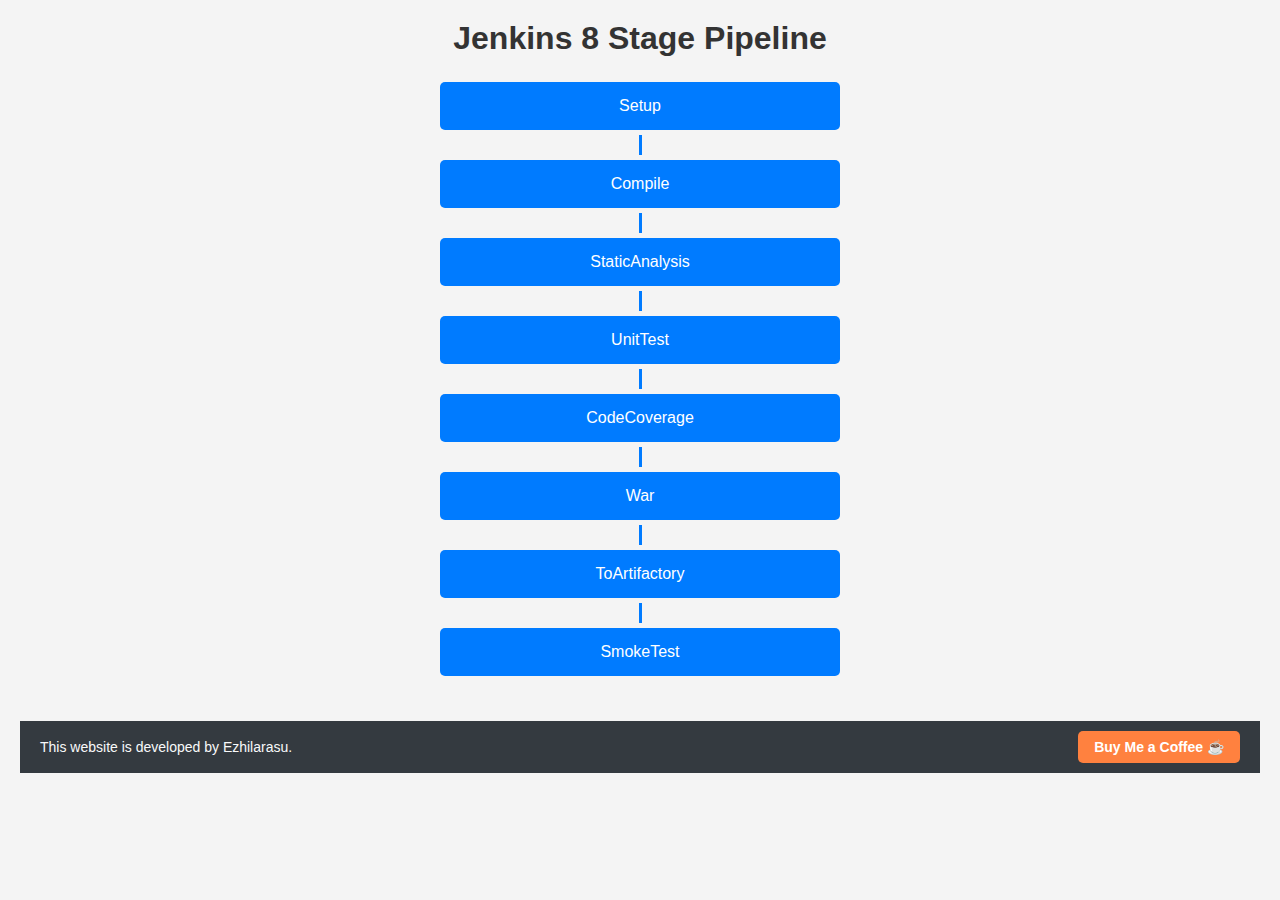
<file: index.html>
<!DOCTYPE html>
<html lang="en">
<head>
    <meta charset="UTF-8">
    <meta name="viewport" content="width=device-width, initial-scale=1.0">
    <title>Jenkins Pipeline Stages</title>
    <link rel="stylesheet" href="styles.css">
    <style>
        /* Style for the footer button */
        .coffee-btn {
            display: inline-block;
            padding: 8px 16px;
            font-size: 14px;
            font-weight: bold;
            color: #fff;
            background-color: #FF813F;
            border: none;
            border-radius: 5px;
            text-decoration: none;
            cursor: pointer;
            transition: background-color 0.3s ease;
        }

        .coffee-btn:hover {
            background-color: #E3702F;
        }

        /* Footer Styling */
        .footer {
            background-color: #343a40; /* Dark background for footer */
            color: #fff; /* Light text color for contrast */
            padding: 10px 20px; /* Smaller padding */
            display: flex;
            justify-content: space-between;
            align-items: center;
            position: relative;
            width: 100%;
            margin-top: auto; /* Ensure footer stays at the bottom */
        }

        .footer-text {
            font-size: 14px;
            color: #f8f9fa;
            margin: 0;
            flex: 1;
            text-align: left;
        }

        .footer .coffee-btn {
            margin-top: 0;
            text-align: right;
        }

        @media (max-width: 600px) {
            .footer {
                flex-direction: column;
                text-align: center;
                padding: 10px 15px; /* Smaller padding on mobile */
            }

            .footer-text {
                margin-bottom: 10px;
            }

            .footer .coffee-btn {
                margin-top: 10px;
            }
        }

        /* Ensure the body content takes full height */
        html, body {
            height: 100%;
            margin: 0;
        }

        .content {
            flex: 1; /* Allow content to expand and push footer down */
        }

        /* Add spacing below the pipeline content */
        .pipeline {
            margin-bottom: 40px; /* Space between Smoke Test and footer */
        }
    </style>
</head>
<body>
    <h1>Jenkins 8 Stage Pipeline</h1>

    <div class="content">
        <!-- Pipeline Structure with Full-Screen Video Play -->
        <div class="pipeline">
            <a href="video1.mp4" class="stage" onclick="playVideo(1)">Setup</a>
            <span class="connector"></span>
            <a href="video2.mp4" class="stage" onclick="playVideo(2)">Compile</a>
            <span class="connector"></span>
            <a href="video3.mp4" class="stage" onclick="playVideo(3)">StaticAnalysis</a>
            <span class="connector"></span>
            <a href="video4.mp4" class="stage" onclick="playVideo(4)">UnitTest</a>
            <span class="connector"></span>
            <a href="video5.mp4" class="stage" onclick="playVideo(5)">CodeCoverage</a>
            <span class="connector"></span>
            <a href="video6.mp4" class="stage" onclick="playVideo(6)">War</a>
            <span class="connector"></span>
            <a href="video7.mp4" class="stage" onclick="playVideo(7)">ToArtifactory</a>
            <span class="connector"></span>
            <a href="video8.mp4" class="stage" onclick="playVideo(8)">SmokeTest</a>
        </div>
    </div>

    <!-- Footer Section -->
    <footer class="footer">
        <p class="footer-text">This website is developed by Ezhilarasu.</p>
        <a href="https://buymeacoffee.com/ezhilarasu" target="_blank" class="coffee-btn">Buy Me a Coffee ☕</a>
    </footer>

    <script>
        // Array of video URLs (adjust the paths as needed)
        const videos = [
            "videos/video1.mp4",
            "videos/video2.mp4",
            "videos/video3.mp4",
            "videos/video4.mp4",
            "videos/video5.mp4",
            "videos/video6.mp4",
            "videos/video7.mp4",
            "videos/video8.mp4"
        ];

        function playVideo(stage) {
            const video = document.getElementById("stageVideo");
            const videoSource = document.getElementById("videoSource");

            videoSource.src = videos[stage - 1]; // Set the video source based on the stage clicked
            video.load(); // Re-load the video with the new source
            video.style.display = "block"; // Show the video element
            video.play(); // Play the video

            // Optional: Full-screen mode
            if (video.requestFullscreen) {
                video.requestFullscreen();
            } else if (video.mozRequestFullScreen) { /* Firefox */
                video.mozRequestFullScreen();
            } else if (video.webkitRequestFullscreen) { /* Chrome, Safari & Opera */
                video.webkitRequestFullscreen();
            } else if (video.msRequestFullscreen) { /* IE/Edge */
                video.msRequestFullscreen();
            }
        }
    </script>
</body>
</html>
</file>
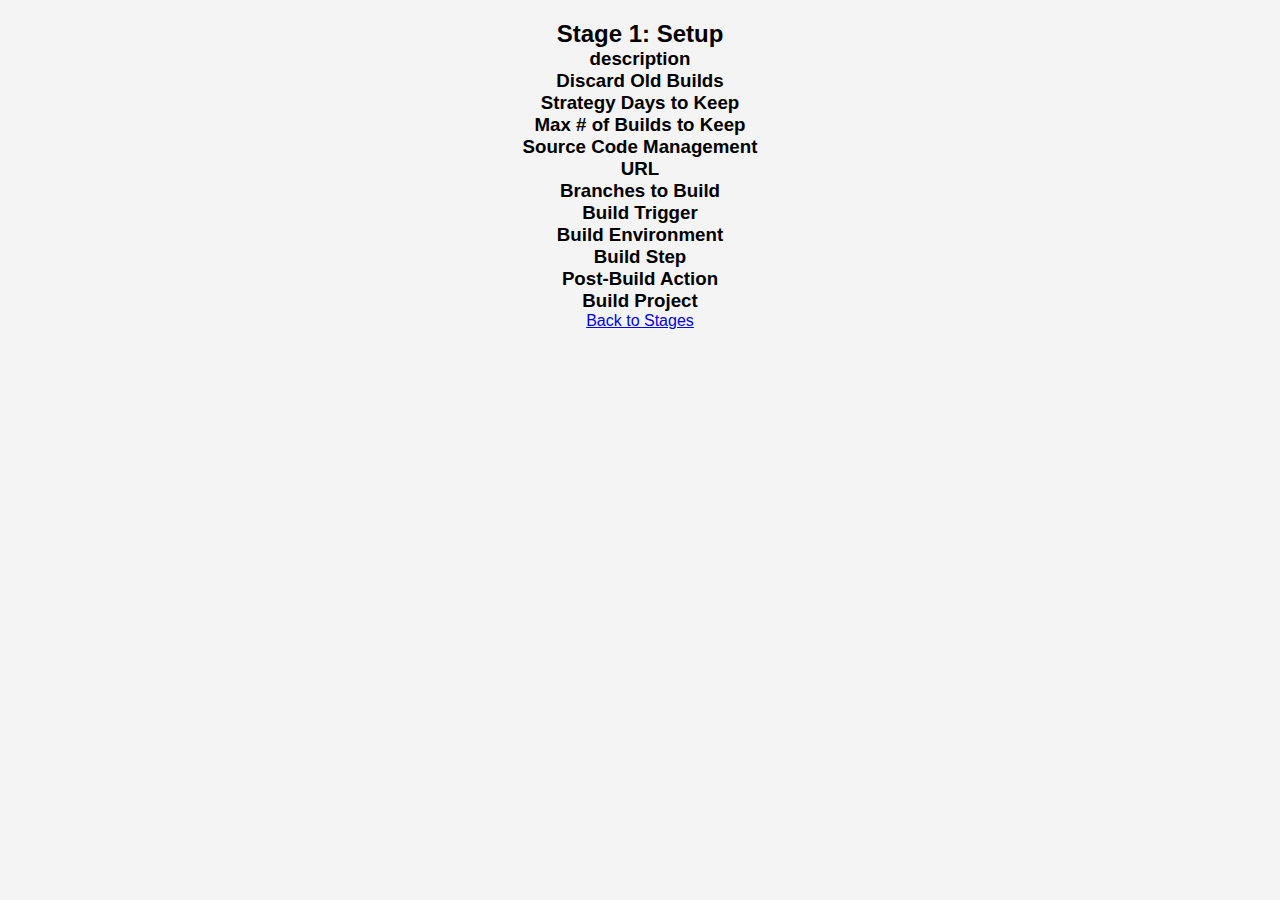
<file: stage1.html>
<!DOCTYPE html>
<html lang="en">
<head>
    <meta charset="UTF-8">
    <title>Stage 1: Setup</title>
    <link rel="stylesheet" href="styles.css">
</head>
<body>
    <h2>Stage 1: Setup</h2>

    <section class="topic">
        <h3> description</h3>
        <p> <!-- Add your paragraph here --> </p>
    </section>

    <section class="topic">
        <h3>Discard Old Builds</h3>
        <p> <!-- Add your paragraph here --> </p>
    </section>

    <section class="topic">
        <h3>Strategy Days to Keep</h3>
        <p> <!-- Add your paragraph here --> </p>
    </section>

    <section class="topic">
        <h3>Max # of Builds to Keep</h3>
        <p> <!-- Add your paragraph here --> </p>
    </section>

    <section class="topic">
        <h3>Source Code Management</h3>
        <p> <!-- Add your paragraph here --> </p>
    </section>

    <section class="topic">
        <h3>URL</h3>
        <p> <!-- Add your paragraph here --> </p>
    </section>

    <section class="topic">
        <h3>Branches to Build</h3>
        <p> <!-- Add your paragraph here --> </p>
    </section>

    <section class="topic">
        <h3>Build Trigger</h3>
        <p> <!-- Add your paragraph here --> </p>
    </section>

    <section class="topic">
        <h3>Build Environment</h3>
        <p> <!-- Add your paragraph here --> </p>
    </section>

    <section class="topic">
        <h3>Build Step</h3>
        <p> <!-- Add your paragraph here --> </p>
    </section>

    <section class="topic">
        <h3>Post-Build Action</h3>
        <p> <!-- Add your paragraph here --> </p>
    </section>

    <section class="topic">
        <h3>Build Project</h3>
        <p> <!-- Add your paragraph here --> </p>
    </section>

    <a href="index.html">Back to Stages</a>
</body>
</html>
</file>
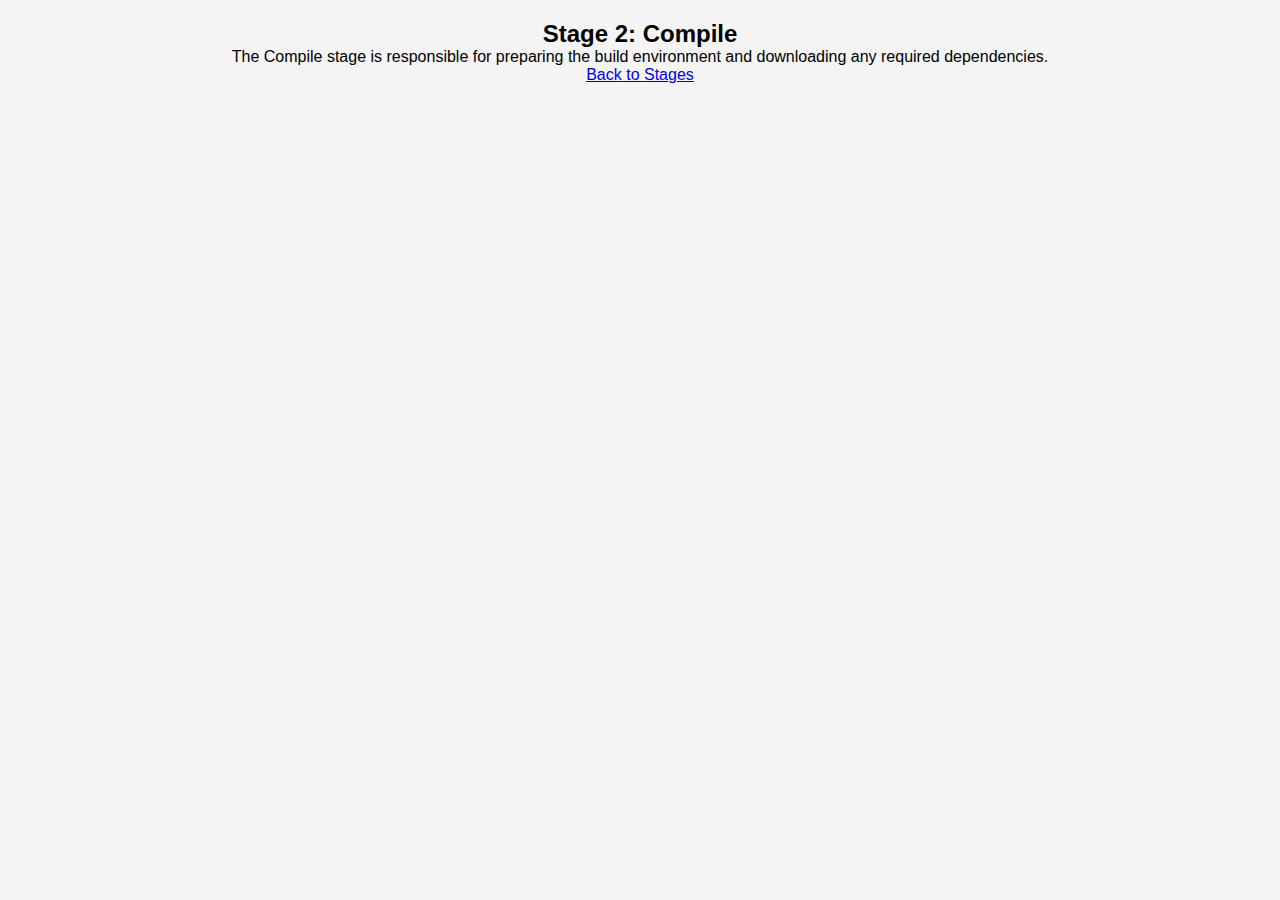
<file: stage2.html>
<!DOCTYPE html>
<html lang="en">
<head>
    <meta charset="UTF-8">
    <title>Stage 2: Compile</title>
    <link rel="stylesheet" href="styles.css">
</head>
<body>
    <h2>Stage 2: Compile</h2>
    <p>The Compile stage is responsible for preparing the build environment and downloading any required dependencies.</p>
    <a href="index.html">Back to Stages</a>
</body>
</html>
</file>
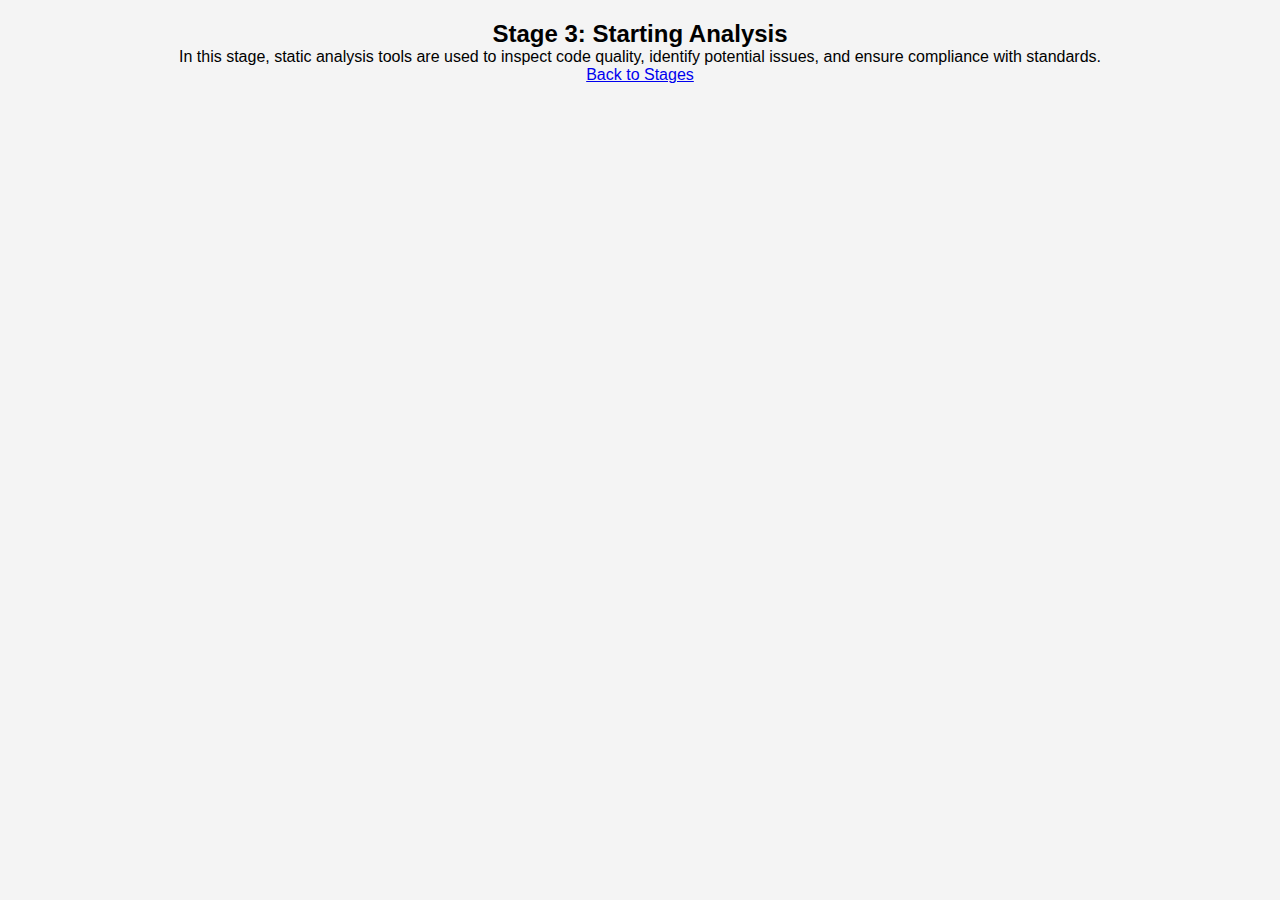
<file: stage3.html>
<!DOCTYPE html>
<html lang="en">
<head>
    <meta charset="UTF-8">
    <title>Stage 3: Static Analysis</title>
    <link rel="stylesheet" href="styles.css">
</head>
<body>
    <h2>Stage 3: Starting Analysis</h2>
    <p>In this stage, static analysis tools are used to inspect code quality, identify potential issues, and ensure compliance with standards.</p>
    <a href="index.html">Back to Stages</a>
</body>
</html>
</file>
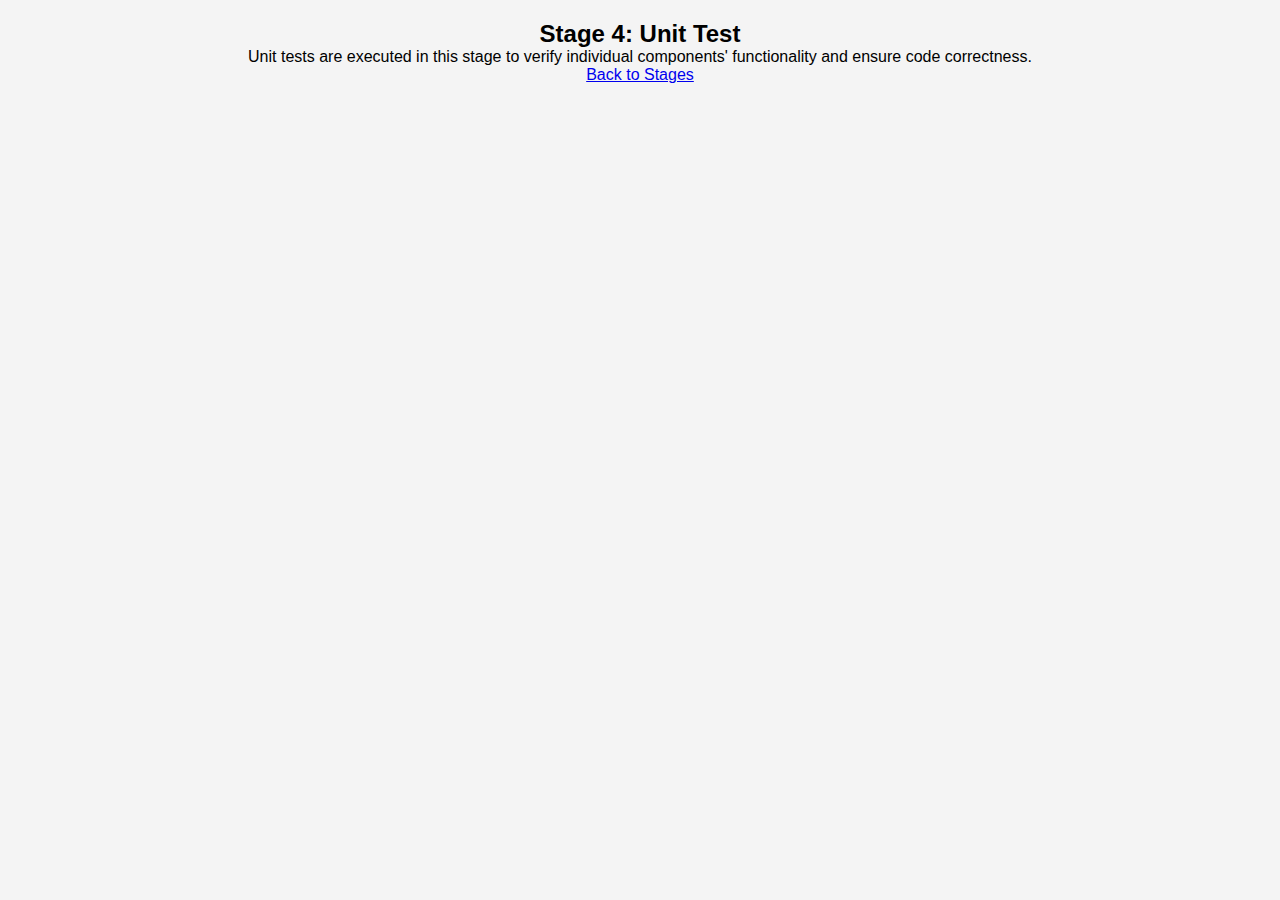
<file: stage4.html>
<!DOCTYPE html>
<html lang="en">
<head>
    <meta charset="UTF-8">
    <title>Stage 4: Unit Test</title>
    <link rel="stylesheet" href="styles.css">
</head>
<body>
    <h2>Stage 4: Unit Test</h2>
    <p>Unit tests are executed in this stage to verify individual components' functionality and ensure code correctness.</p>
    <a href="index.html">Back to Stages</a>
</body>
</html>
</file>
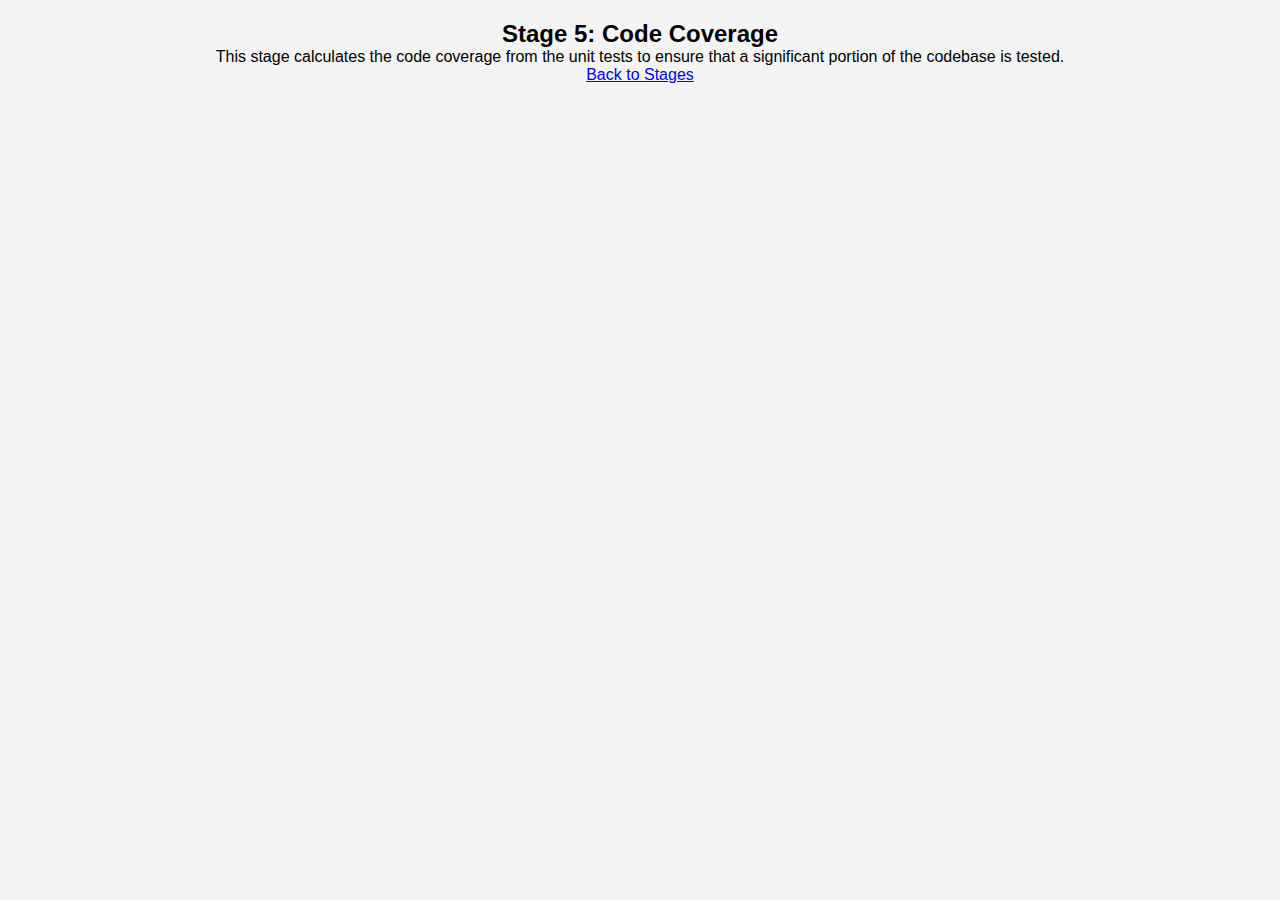
<file: stage5.html>
<!DOCTYPE html>
<html lang="en">
<head>
    <meta charset="UTF-8">
    <title>Stage 5: Code Coverage</title>
    <link rel="stylesheet" href="styles.css">
</head>
<body>
    <h2>Stage 5: Code Coverage</h2>
    <p>This stage calculates the code coverage from the unit tests to ensure that a significant portion of the codebase is tested.</p>
    <a href="index.html">Back to Stages</a>
</body>
</html>
</file>
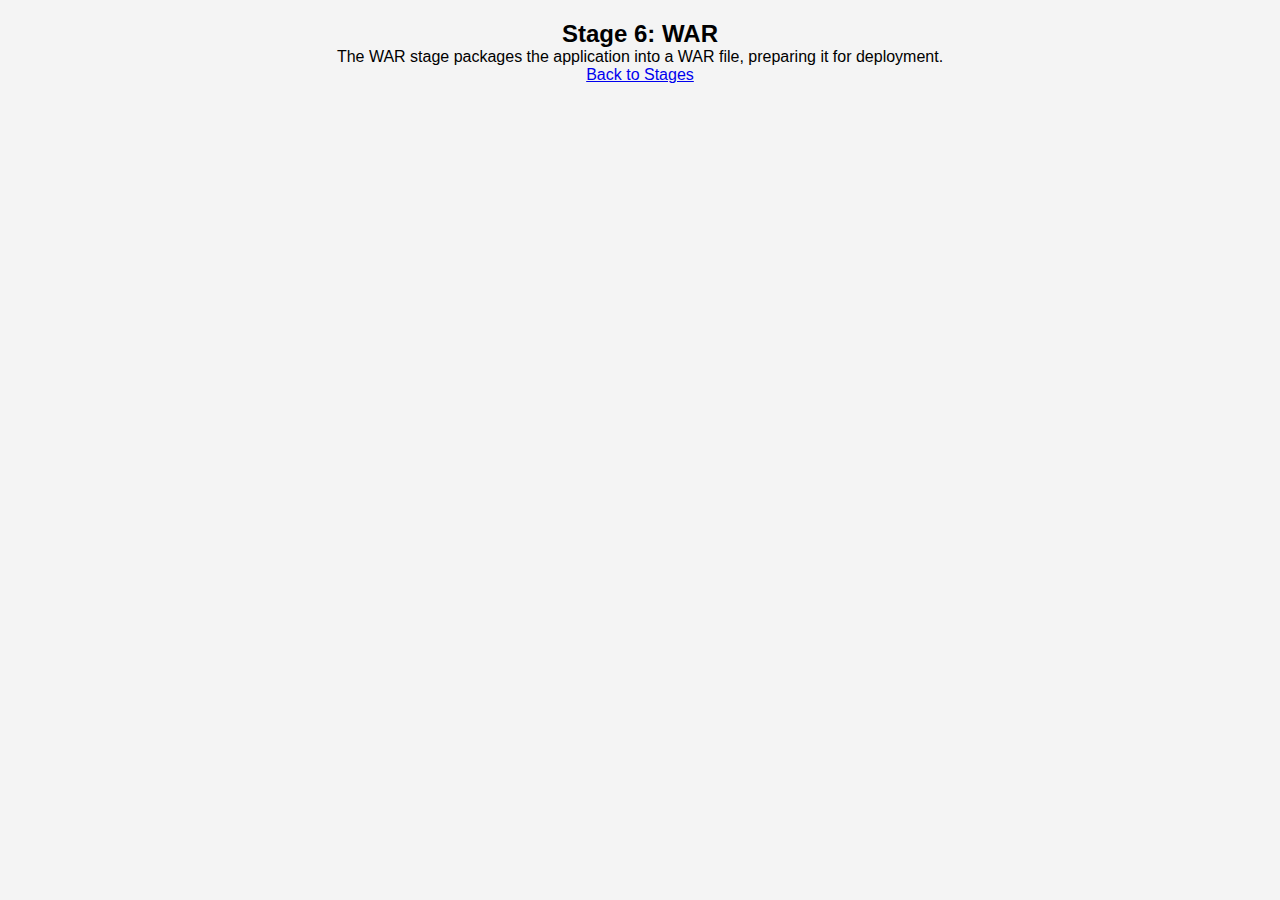
<file: stage6.html>
<!DOCTYPE html>
<html lang="en">
<head>
    <meta charset="UTF-8">
    <title>Stage 6: WAR</title>
    <link rel="stylesheet" href="styles.css">
</head>
<body>
    <h2>Stage 6: WAR</h2>
    <p>The WAR stage packages the application into a WAR file, preparing it for deployment.</p>
    <a href="index.html">Back to Stages</a>
</body>
</html>
</file>
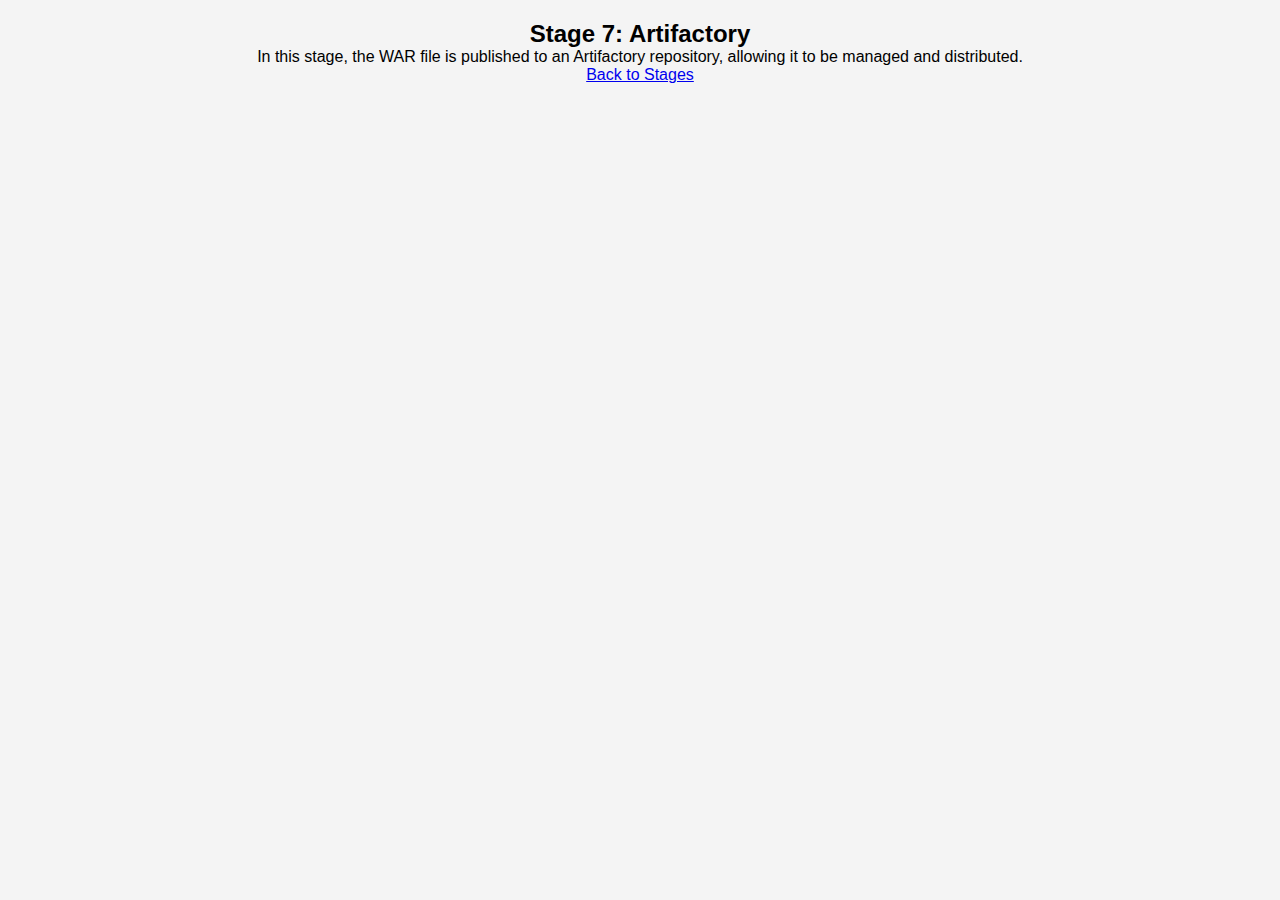
<file: stage7.html>
<!DOCTYPE html>
<html lang="en">
<head>
    <meta charset="UTF-8">
    <title>Stage 7: Artifactory</title>
    <link rel="stylesheet" href="styles.css">
</head>
<body>
    <h2>Stage 7: Artifactory</h2>
    <p>In this stage, the WAR file is published to an Artifactory repository, allowing it to be managed and distributed.</p>
    <a href="index.html">Back to Stages</a>
</body>
</html>
</file>
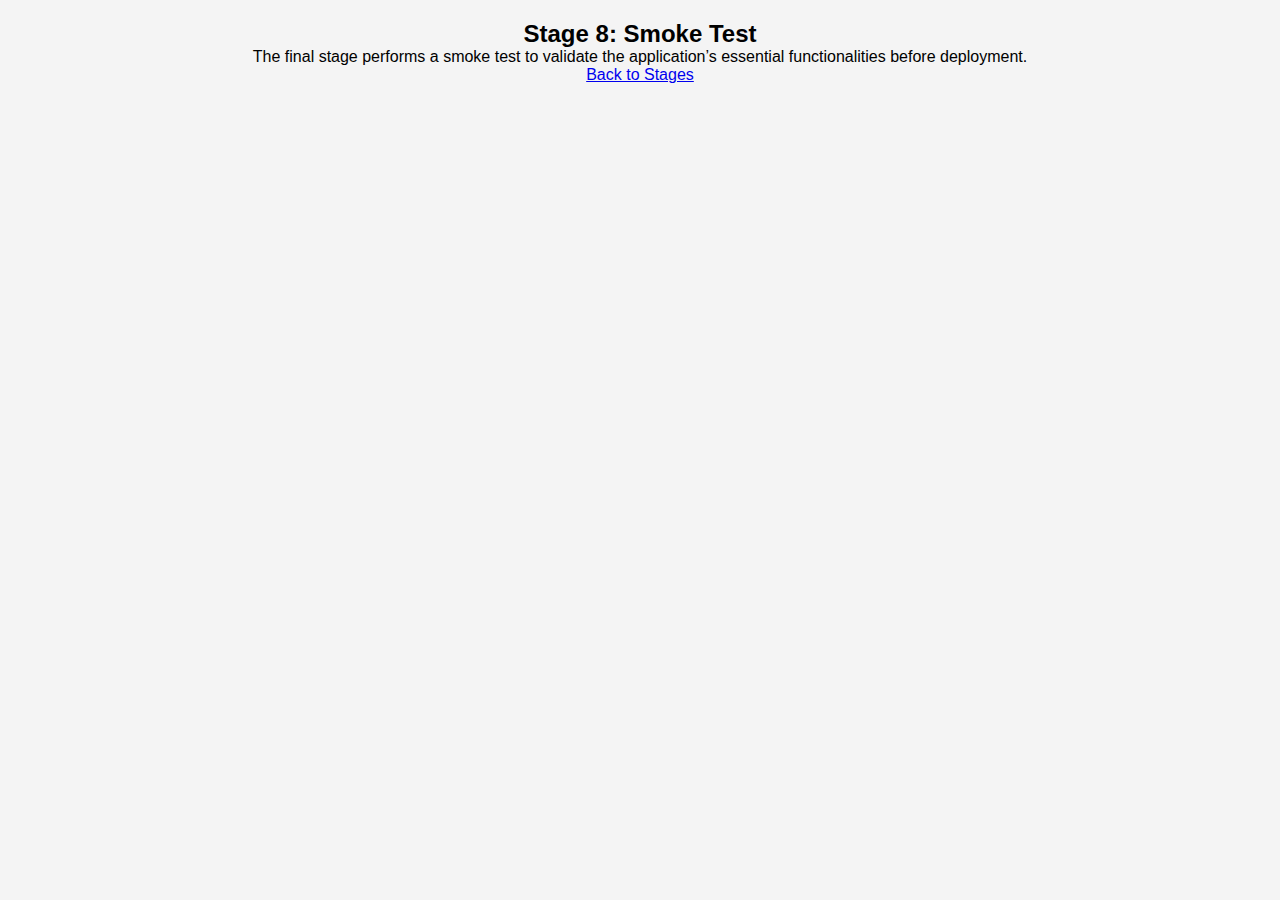
<file: stage8.html>
<!DOCTYPE html>
<html lang="en">
<head>
    <meta charset="UTF-8">
    <title>Stage 8: Smoke Test</title>
    <link rel="stylesheet" href="styles.css">
</head>
<body>
    <h2>Stage 8: Smoke Test</h2>
    <p>The final stage performs a smoke test to validate the application’s essential functionalities before deployment.</p>
    <a href="index.html">Back to Stages</a>
</body>
</html>
</file>
<file: styles.css>
/* Reset */
* {
    margin: 0;
    padding: 0;
    box-sizing: border-box;
}

body {
    font-family: Arial, sans-serif;
    text-align: center;
    background-color: #f4f4f4;
    margin: 0;
    padding: 20px;
}

h1 {
    color: #333;
    font-size: 2em;
    margin-bottom: 20px;
}

/* Pipeline layout */
.pipeline {
    display: flex;
    flex-direction: column;
    align-items: center;
}

.stage {
    display: inline-block;
    padding: 15px 25px;
    margin: 5px 0;
    text-decoration: none;
    color: white;
    background-color: #007bff;
    border-radius: 5px;
    font-size: 1em;
    width: 80%;
    max-width: 400px;
    text-align: center;
    position: relative;
    transition: background-color 0.3s;
}

.stage:hover {
    background-color: #0056b3;
}

/* Connector between stages */
.connector {
    width: 3px;
    height: 20px;
    background-color: #007bff;
    display: block;
    margin: 0;
}

/* Responsive adjustments */
@media (max-width: 768px) {
    h1 {
        font-size: 1.5em;
    }

    .stage {
        width: 90%;
        font-size: 0.95em;
        padding: 12px 20px;
    }
}

@media (max-width: 480px) {
    h1 {
        font-size: 1.2em;
    }

    .stage {
        width: 100%;
        font-size: 0.9em;
        padding: 10px 15px;
    }
}
</file>
